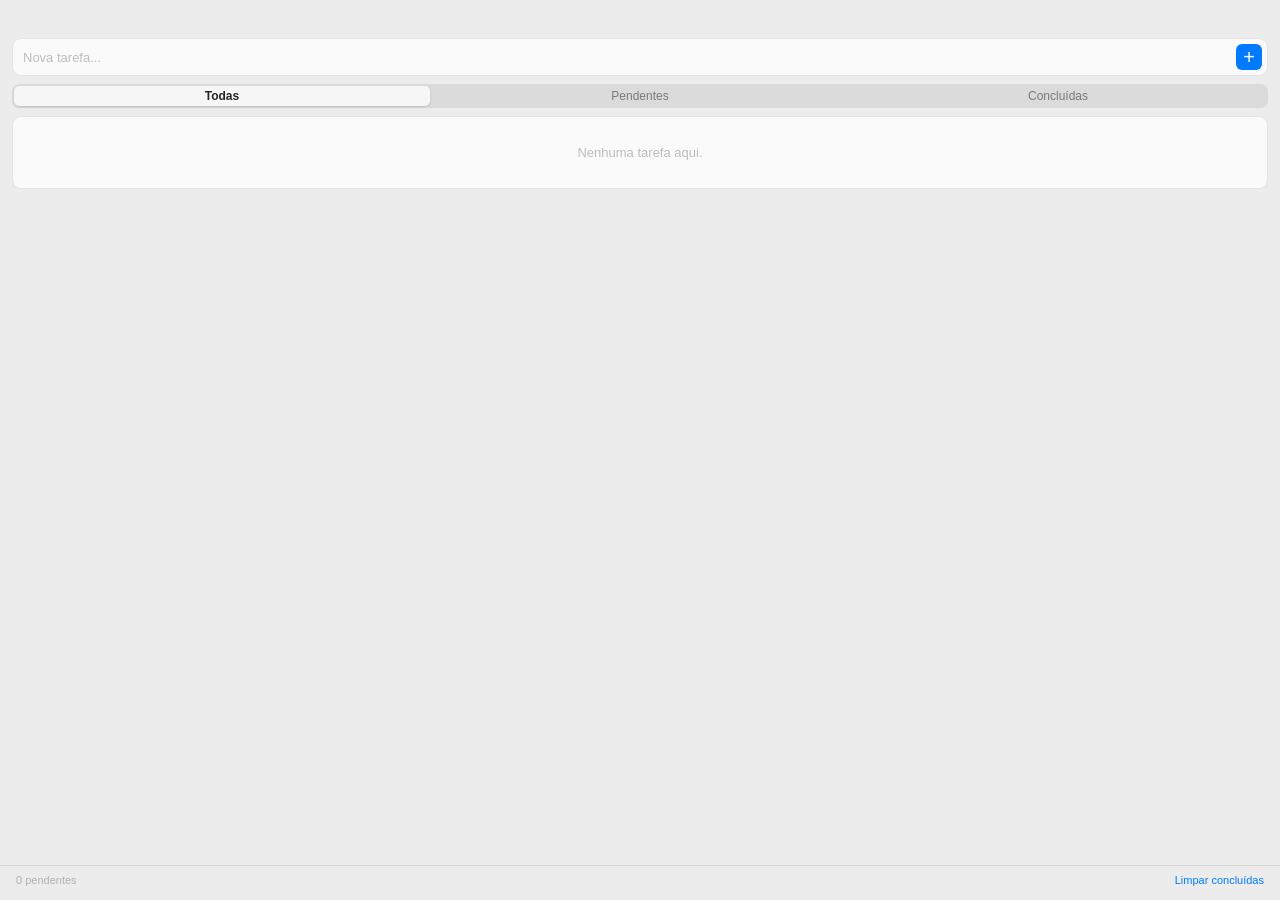
<file: src/index.html>
<!DOCTYPE html>
<html lang="pt-BR">
  <head>
    <meta charset="UTF-8" />
    <meta name="viewport" content="width=device-width, initial-scale=1.0" />
    <title>Todo List</title>
    <link rel="stylesheet" href="style.css" />
  </head>
  <body>
    <div class="titlebar"></div>

    <div class="input-section">
      <div class="input-row">
        <input id="newTodo" type="text" placeholder="Nova tarefa..."
          maxlength="120" />
        <button id="addBtn" title="Adicionar">+</button>
      </div>
    </div>

    <div class="filters">
      <div class="segment">
        <button class="active" data-filter="all">Todas</button>
        <button data-filter="active">Pendentes</button>
        <button data-filter="done">Concluídas</button>
      </div>
    </div>

    <div class="list-wrap">
      <ul id="list"></ul>
    </div>

    <div class="footer">
      <span id="count"></span>
      <button id="clearDone">Limpar concluídas</button>
    </div>

    <script src="script.js"></script>
  </body>
</html>
</file>
<file: src/style.css>
*,
*::before,
*::after {
  box-sizing: border-box;
  margin: 0;
  padding: 0;
}

:root {
  color-scheme: light dark;
  --accent: #007AFF;
  --accent-active: #0051D5;
  --bg: #ECECEC;
  --surface: rgba(255,255,255,0.75);
  --sep: rgba(0,0,0,0.09);
  --text-1: rgba(0,0,0,0.85);
  --text-2: rgba(0,0,0,0.45);
  --text-3: rgba(0,0,0,0.25);
  --hover: rgba(0,0,0,0.04);
  --seg-bg: rgba(0,0,0,0.07);
}

@media (prefers-color-scheme: dark) {
  :root {
    --bg: #1E1E1E;
    --surface: rgba(255,255,255,0.07);
    --sep: rgba(255,255,255,0.08);
    --text-1: rgba(255,255,255,0.88);
    --text-2: rgba(255,255,255,0.45);
    --text-3: rgba(255,255,255,0.22);
    --hover: rgba(255,255,255,0.05);
    --seg-bg: rgba(255,255,255,0.07);
  }
}

html,
body {
  height: 100%;
  overflow: hidden;
}

body {
  font-family: -apple-system, BlinkMacSystemFont, sans-serif;
  background: var(--bg);
  color: var(--text-1);
  display: flex;
  flex-direction: column;
  height: 100%;
  -webkit-user-select: none;
  user-select: none;
}

/* Transparent titlebar drag region */
.titlebar {
  height: 38px;
  flex-shrink: 0;
  -webkit-app-region: drag;
}

/* Input */
.input-section {
  padding: 0 12px 8px;
  flex-shrink: 0;
}

.input-row {
  display: flex;
  align-items: center;
  gap: 6px;
  background: var(--surface);
  border: 0.5px solid var(--sep);
  border-radius: 9px;
  padding: 5px 5px 5px 10px;
  backdrop-filter: blur(12px);
  -webkit-backdrop-filter: blur(12px);
}

.input-row input {
  flex: 1;
  background: transparent;
  border: none;
  outline: none;
  font-family: -apple-system, BlinkMacSystemFont, sans-serif;
  font-size: 13px;
  color: var(--text-1);
  -webkit-user-select: text;
  user-select: text;
}

.input-row input::placeholder {
  color: var(--text-3);
}

.input-row button {
  width: 26px;
  height: 26px;
  background: var(--accent);
  color: #fff;
  border: none;
  border-radius: 6px;
  font-size: 20px;
  line-height: 1;
  cursor: pointer;
  display: flex;
  align-items: center;
  justify-content: center;
  flex-shrink: 0;
  transition: background 0.1s;
}

.input-row button:hover {
  background: var(--accent-active);
}

/* Segmented control */
.filters {
  padding: 0 12px 8px;
  flex-shrink: 0;
}

.segment {
  display: flex;
  background: var(--seg-bg);
  border-radius: 7px;
  padding: 2px;
  gap: 2px;
}

.segment button {
  flex: 1;
  padding: 3px 8px;
  border: none;
  border-radius: 5px;
  background: transparent;
  font-family: -apple-system, BlinkMacSystemFont, sans-serif;
  font-size: 12px;
  font-weight: 500;
  color: var(--text-2);
  cursor: pointer;
  transition: all 0.12s;
  white-space: nowrap;
}

.segment button.active {
  background: var(--surface);
  color: var(--text-1);
  font-weight: 600;
  box-shadow: 0 1px 3px rgba(0,0,0,0.10), 0 0.5px 0 rgba(0,0,0,0.06);
}

/* List */
.list-wrap {
  flex: 1;
  overflow-y: auto;
  padding: 0 12px;
}

.list-wrap::-webkit-scrollbar {
  width: 5px;
}
.list-wrap::-webkit-scrollbar-thumb {
  background: var(--sep);
  border-radius: 3px;
}

ul {
  list-style: none;
  background: var(--surface);
  border: 0.5px solid var(--sep);
  border-radius: 9px;
  overflow: hidden;
  backdrop-filter: blur(12px);
  -webkit-backdrop-filter: blur(12px);
}

li {
  display: flex;
  align-items: center;
  gap: 8px;
  padding: 7px 10px;
  transition: background 0.1s;
}

li:hover {
  background: var(--hover);
}

li + li {
  border-top: 0.5px solid var(--sep);
}

li input[type="checkbox"] {
  width: 15px;
  height: 15px;
  accent-color: var(--accent);
  cursor: pointer;
  flex-shrink: 0;
}

li span {
  flex: 1;
  font-size: 13px;
  -webkit-user-select: text;
  user-select: text;
  word-break: break-word;
}

li.done span {
  text-decoration: line-through;
  color: var(--text-3);
}

li button.del {
  background: transparent;
  border: none;
  color: var(--text-3);
  font-size: 11px;
  cursor: pointer;
  opacity: 0;
  transition: opacity 0.1s, color 0.1s;
  padding: 2px 4px;
  border-radius: 4px;
}

li:hover button.del {
  opacity: 1;
}
li button.del:hover {
  color: #FF3B30;
}

.empty {
  padding: 28px 0;
  text-align: center;
  font-size: 13px;
  color: var(--text-3);
}

/* Footer */
.footer {
  flex-shrink: 0;
  padding: 8px 16px 14px;
  display: flex;
  justify-content: space-between;
  align-items: center;
  border-top: 0.5px solid var(--sep);
}

.footer span {
  font-size: 11px;
  color: var(--text-3);
}

.footer button {
  background: transparent;
  border: none;
  color: var(--accent);
  font-family: -apple-system, BlinkMacSystemFont, sans-serif;
  font-size: 11px;
  cursor: pointer;
}

.footer button:hover {
  text-decoration: underline;
}
</file>
